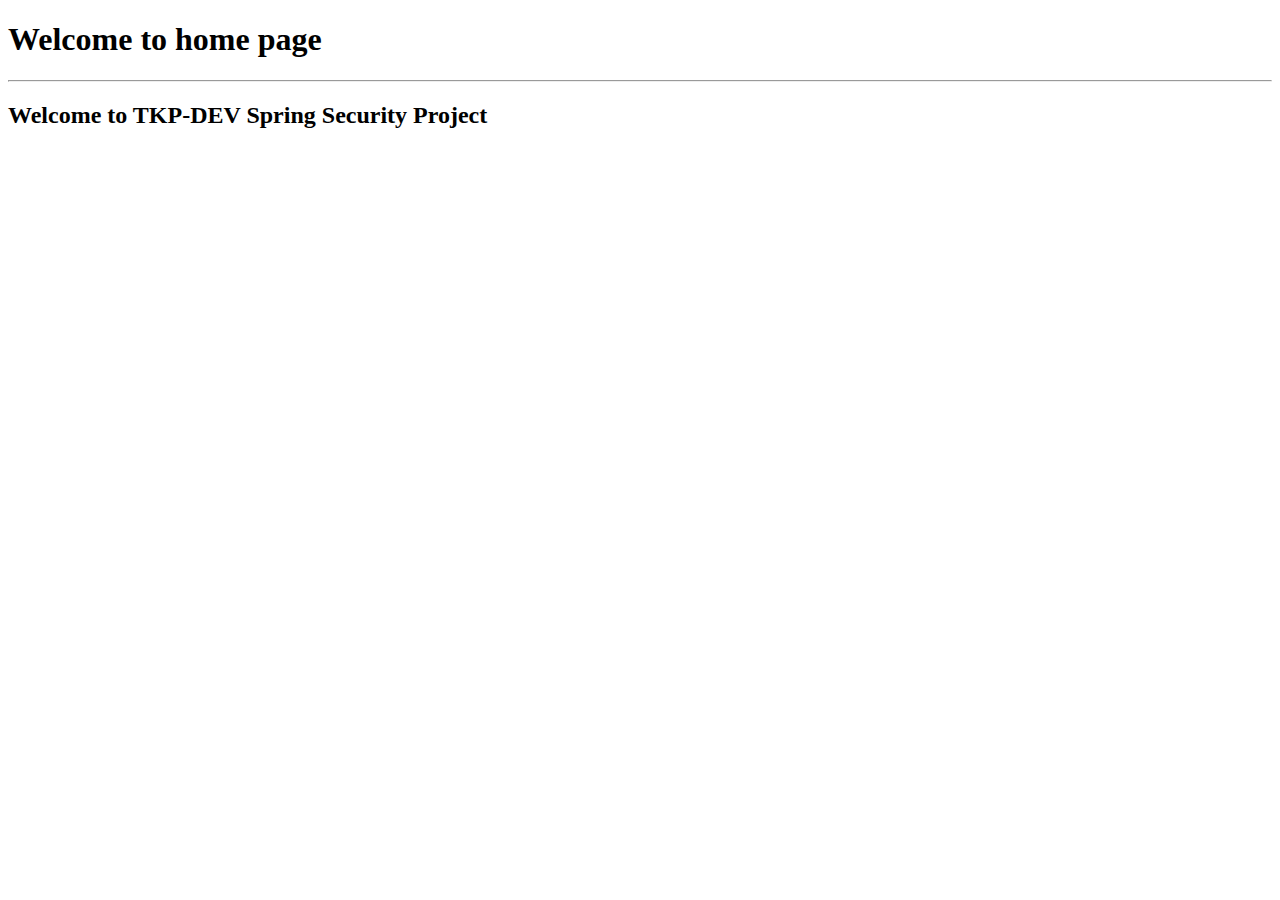
<file: spring-security-demo-03-custom-login-form/src/main/resources/templates/index.html>
<!DOCTYPE html>
<html xmlns:th="http://www.thymeleaf.org">
<head>
<meta charset="UTF-8">
<title>Insert title here</title>
</head>
<body>
 <h1>Welcome to home page</h1>
 <hr />
 <h2>Welcome to TKP-DEV Spring Security Project</h2>
</body>
</html>
</file>
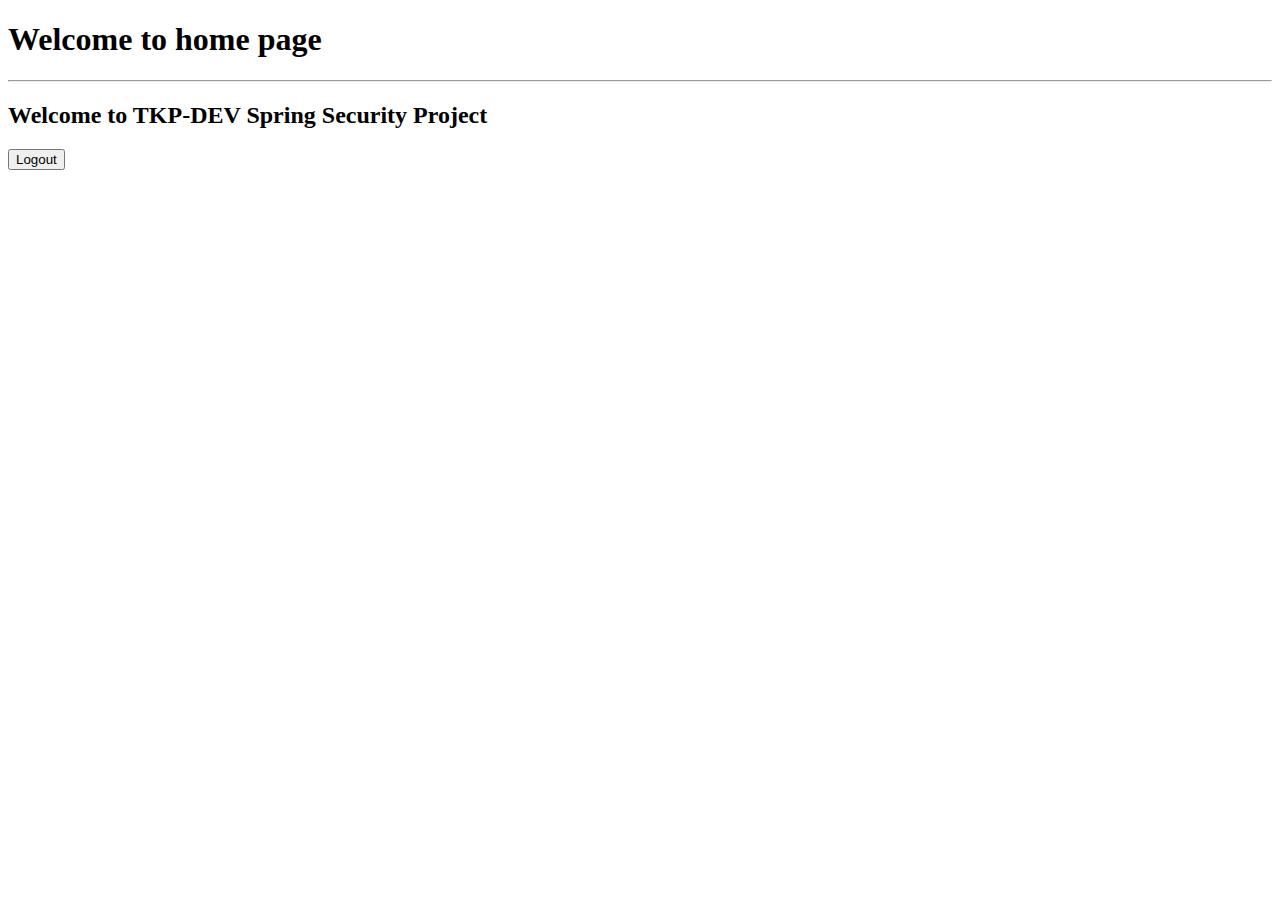
<file: spring-security-demo-05-logout/src/main/resources/templates/index.html>
<!DOCTYPE html>
<html xmlns:th="http://www.thymeleaf.org">
<head>
<meta charset="UTF-8">
<title>Insert title here</title>
</head>
<body>
 <h1>Welcome to home page</h1>
 <hr />
 <h2>Welcome to TKP-DEV Spring Security Project</h2>
 <form action="#" th:action="@{/logout}" method="post" >
 	<input type="submit" value="Logout" />
 </form>
</body>
</html>
</file>
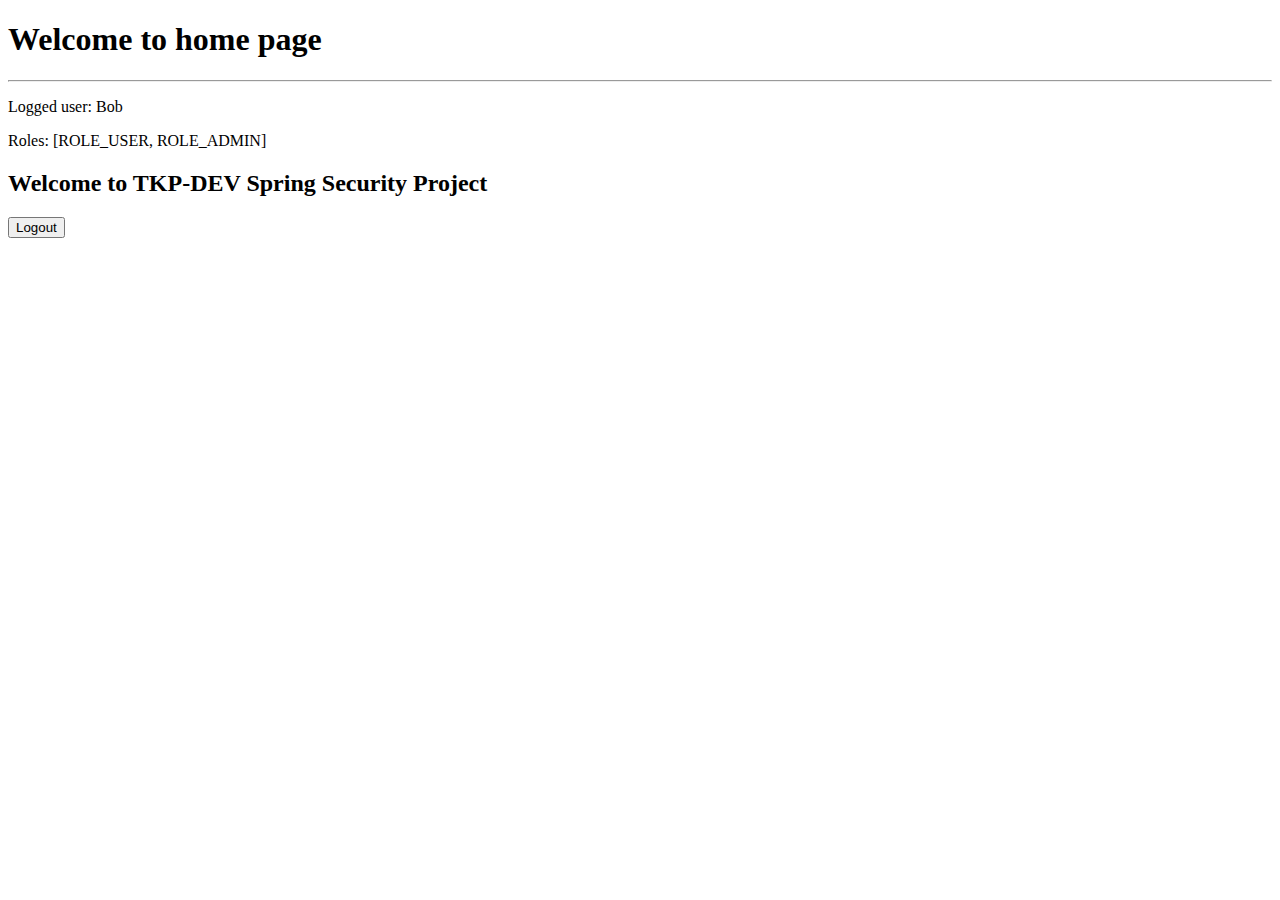
<file: spring-security-demo-07-user-roles/src/main/resources/templates/index.html>
<!DOCTYPE html>
<html 
	xmlns:th="http://www.thymeleaf.org"
	xmlns:sec="http://www.thymeleaf.org/extras/spring-security">
<head>
<meta charset="UTF-8">
<title>Insert title here</title>
</head>
<body>
 <h1>Welcome to home page</h1>
 <hr />
 <p>
 	Logged user: <span sec:authentication="name">Bob</span>
 </p>
 <p>	Roles: <span sec:authentication="principal.authorities">[ROLE_USER, ROLE_ADMIN]</span></p>
 <h2 sec:authorize="isAuthenticated()" >Welcome to TKP-DEV Spring Security Project</h2>
 <form action="#" th:action="@{/logout}" method="post" >
 	<input type="submit" value="Logout" />
 </form>
</body>
</html>
</file>
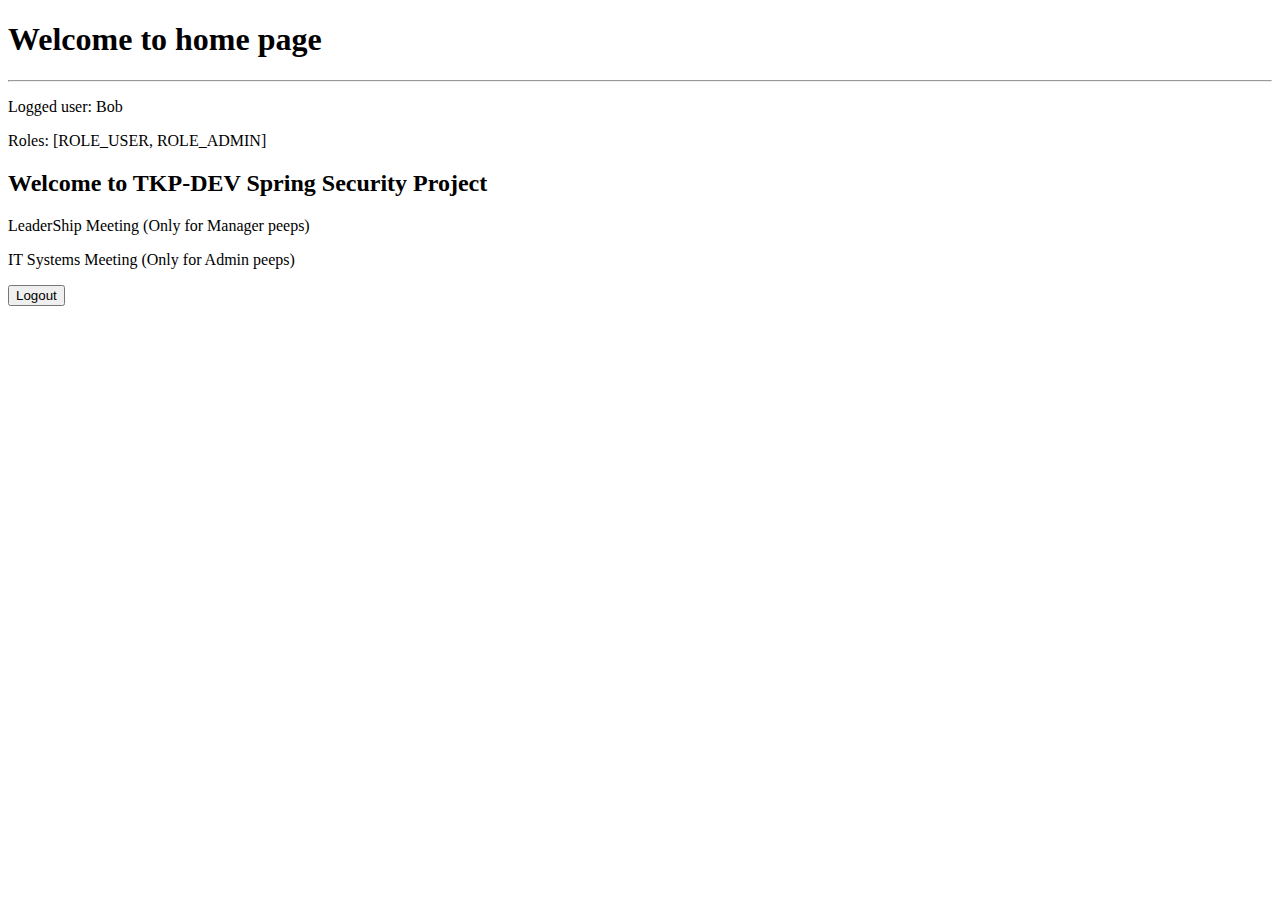
<file: spring-security-demo-08-jdbc-plaintext/src/main/resources/templates/index.html>
<!DOCTYPE html>
<html 
	xmlns:th="http://www.thymeleaf.org"
	xmlns:sec="http://www.thymeleaf.org/extras/spring-security">
<head>
<meta charset="UTF-8">
<title>Insert title here</title>
</head>
<body>
 <h1>Welcome to home page</h1>
 <hr />
 <p>
 	Logged user: <span sec:authentication="name">Bob</span>
 </p>
 <p>	Roles: <span sec:authentication="principal.authorities">[ROLE_USER, ROLE_ADMIN]</span></p>
 <h2 sec:authorize="isAuthenticated()" >Welcome to TKP-DEV Spring Security Project</h2>
 
 <p sec:authorize="hasRole('MANAGER')">
 	<a th:href="@{/leaders}">LeaderShip Meeting</a>
 	(Only for Manager peeps)
 </p>
 <p sec:authorize="hasRole('ADMIN')">
 	<a th:href="@{/systems}">IT Systems Meeting</a>
 	(Only for Admin peeps)
 </p>
 
 <form action="#" th:action="@{/logout}" method="post" >
 	<input type="submit" value="Logout" />
 </form>
</body>
</html>
</file>
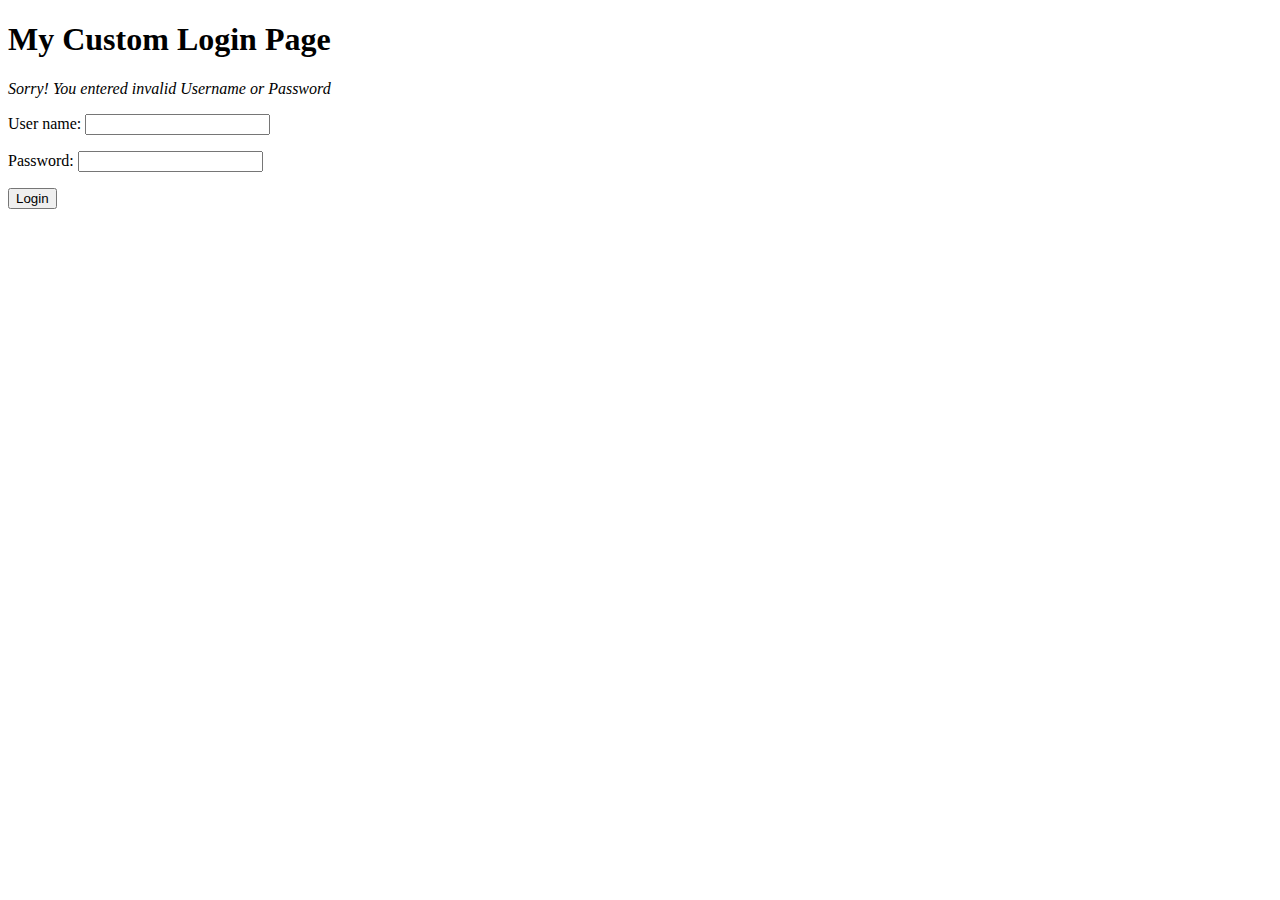
<file: spring-security-demo-03-custom-login-form/src/main/resources/templates/auth/plain-login.html>
<!DOCTYPE html>
<html>
<head>
<meta charset="UTF-8">
<title>Custom Login Page</title>
<style>
#errors {
	color: red,
	font-size: 1.1rem
}
</style>
</head>
<body>
<h1>My Custom Login Page</h1>
<i id="errors" th:if="${(param.error != null)}">
    Sorry! You entered invalid Username or Password
</i>
<form action="#" th:action="@{/authenticateUser}" method="post">
    <p>
    	User name: <input type="text" name="username" />
    </p>
    <p>
    	Password: <input type="password" name="password" />
    </p>
    <input type="submit" value="Login" />
</form>
</body>
</html>
</file>
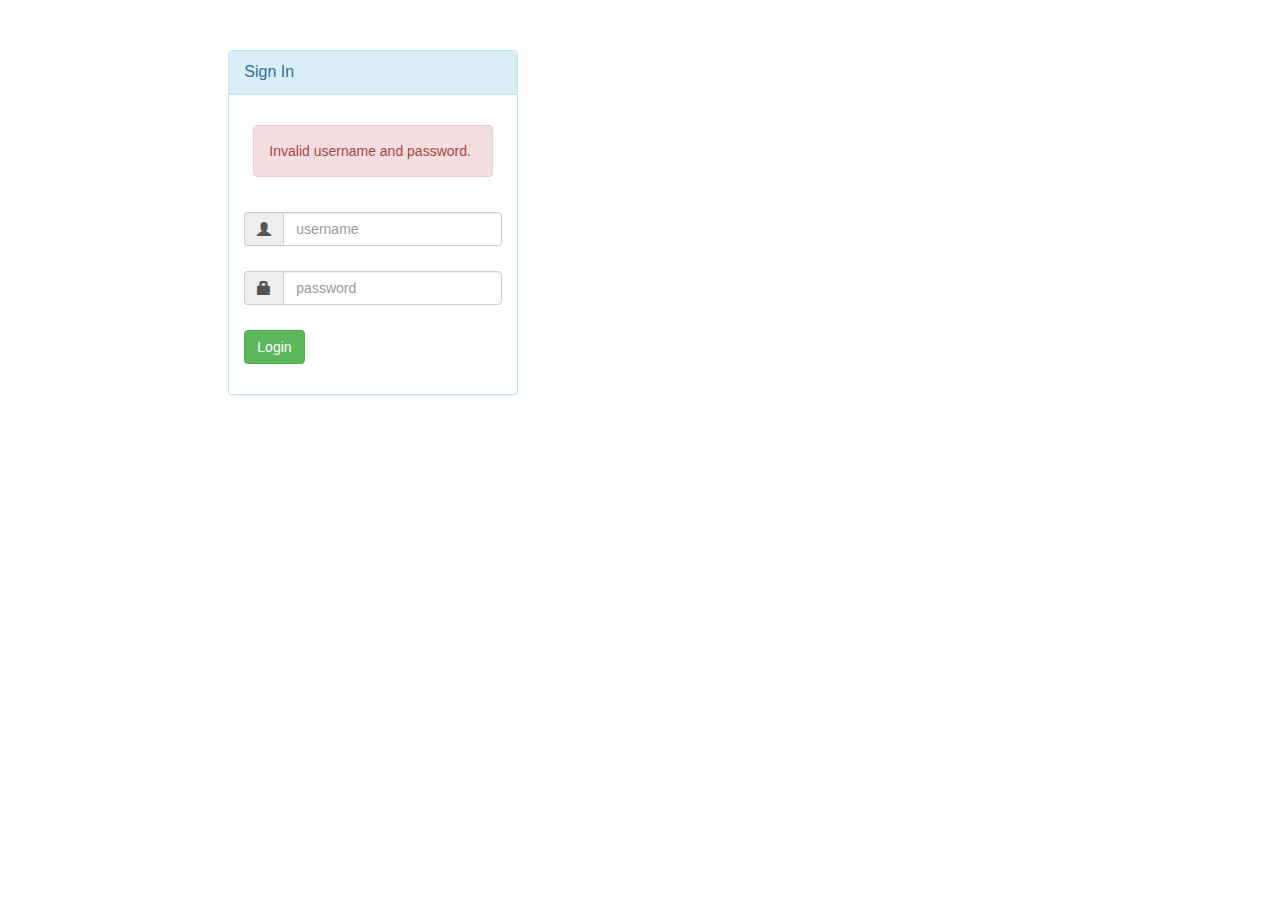
<file: spring-security-demo-04-bootstrap-login-form/src/main/resources/templates/auth/fancy-login.html>
<!DOCTYPE html>
<html xmlns:th="http://www.thymeleaf.org">

<head>
	
	<title>Login Page</title>
	<meta charset="utf-8">
	<meta name="viewport" content="width=device-width, initial-scale=1, shrink-to-fit=no">
	
	<!-- Reference Bootstrap files -->
	<link rel="stylesheet"
		 href="https://maxcdn.bootstrapcdn.com/bootstrap/3.3.7/css/bootstrap.min.css">
	
	<script src="https://ajax.googleapis.com/ajax/libs/jquery/3.2.0/jquery.min.js"></script>
	
	<script	src="https://maxcdn.bootstrapcdn.com/bootstrap/3.3.7/js/bootstrap.min.js"></script>

</head>

<body>

	<div>
		
		<div id="loginbox" style="margin-top: 50px;"
			class="mainbox col-md-3 col-md-offset-2 col-sm-6 col-sm-offset-2">
			
			<div class="panel panel-info">

				<div class="panel-heading">
					<div class="panel-title">Sign In</div>
				</div>

				<div style="padding-top: 30px" class="panel-body">

					<!-- Login Form -->
					<form action="#" th:action="@{/authenticateUser}" method="post" class="form-horizontal">

					    <!-- Place for messages: error, alert etc ... -->
					    <div class="form-group">
					        <div class="col-xs-15">
					            <div>
	            
									<div class="alert alert-danger col-xs-offset-1 col-xs-10" th:if="${(param.error != null)}">
										Invalid username and password.
									</div>
							
									
									<!--		            
									<div class="alert alert-success col-xs-offset-1 col-xs-10">
										You have been logged out.
									</div>
								    -->

					            </div>
					        </div>
					    </div>

						<!-- User name -->
						<div style="margin-bottom: 25px" class="input-group">
							<span class="input-group-addon"><i class="glyphicon glyphicon-user"></i></span> 
							
							<input type="text" name="username" placeholder="username" class="form-control">
						</div>

						<!-- Password -->
						<div style="margin-bottom: 25px" class="input-group">
							<span class="input-group-addon"><i class="glyphicon glyphicon-lock"></i></span> 
							
							<input type="password" name="password" placeholder="password" class="form-control" >
						</div>

						<!-- Login/Submit Button -->
						<div style="margin-top: 10px" class="form-group">						
							<div class="col-sm-6 controls">
								<button type="submit" class="btn btn-success">Login</button>
							</div>
						</div>

					</form>

				</div>

			</div>

		</div>

	</div>

</body>
</html>
</file>
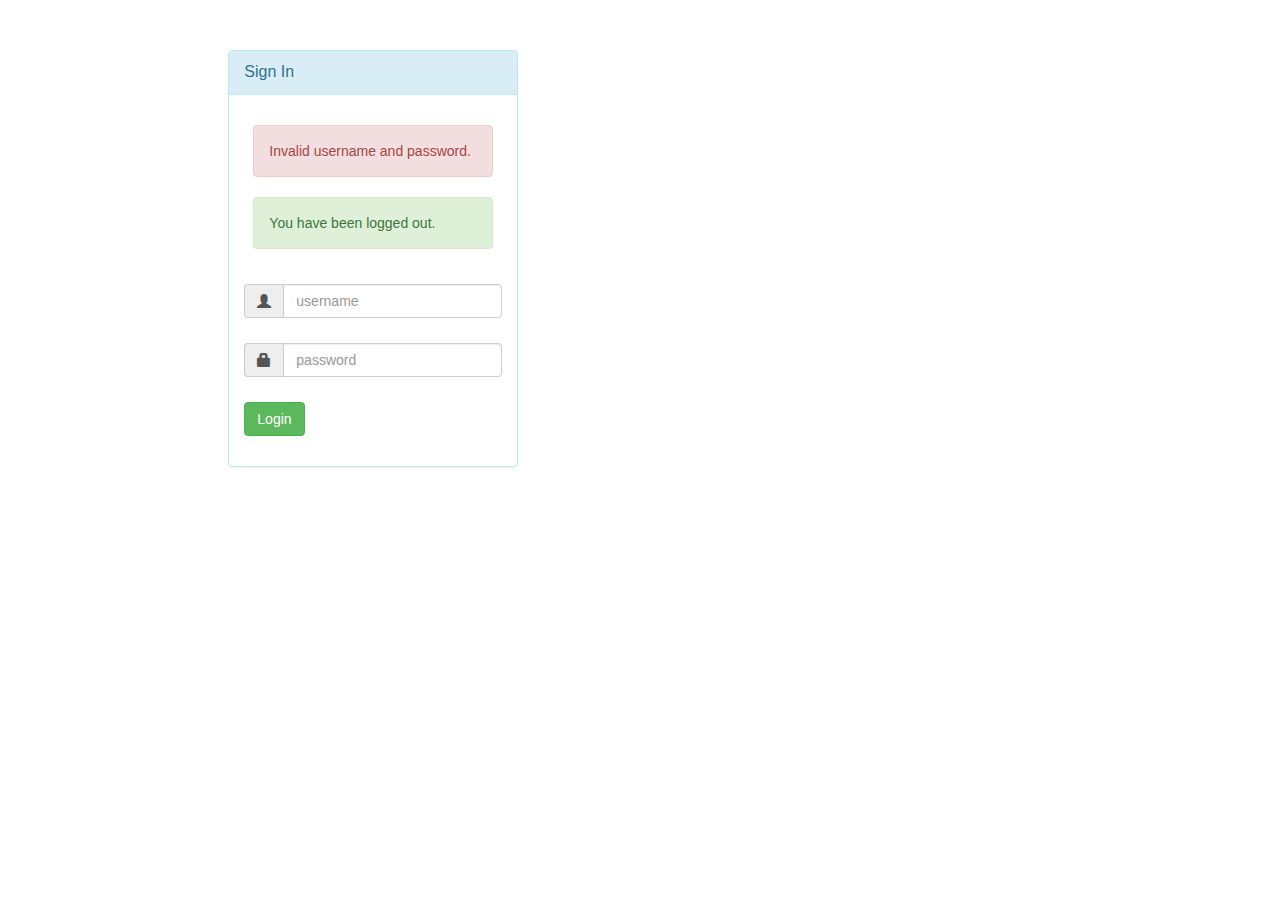
<file: spring-security-demo-05-logout/src/main/resources/templates/auth/fancy-login.html>
<!DOCTYPE html>
<html xmlns:th="http://www.thymeleaf.org">

<head>
	
	<title>Login Page</title>
	<meta charset="utf-8">
	<meta name="viewport" content="width=device-width, initial-scale=1, shrink-to-fit=no">
	
	<!-- Reference Bootstrap files -->
	<link rel="stylesheet"
		 href="https://maxcdn.bootstrapcdn.com/bootstrap/3.3.7/css/bootstrap.min.css">
	
	<script src="https://ajax.googleapis.com/ajax/libs/jquery/3.2.0/jquery.min.js"></script>
	
	<script	src="https://maxcdn.bootstrapcdn.com/bootstrap/3.3.7/js/bootstrap.min.js"></script>

</head>

<body>

	<div>
		
		<div id="loginbox" style="margin-top: 50px;"
			class="mainbox col-md-3 col-md-offset-2 col-sm-6 col-sm-offset-2">
			
			<div class="panel panel-info">

				<div class="panel-heading">
					<div class="panel-title">Sign In</div>
				</div>

				<div style="padding-top: 30px" class="panel-body">

					<!-- Login Form -->
					<form action="#" th:action="@{/authenticateUser}" method="post" class="form-horizontal">

					    <!-- Place for messages: error, alert etc ... -->
					    <div class="form-group">
					        <div class="col-xs-15">
					            <div>
	            
									<div class="alert alert-danger col-xs-offset-1 col-xs-10" th:if="${(param.error != null)}">
										Invalid username and password.
									</div>
							
					            
									<div th:if="${(param.logout != null)}" class="alert alert-success col-xs-offset-1 col-xs-10">
										You have been logged out.
									</div>


					            </div>
					        </div>
					    </div>

						<!-- User name -->
						<div style="margin-bottom: 25px" class="input-group">
							<span class="input-group-addon"><i class="glyphicon glyphicon-user"></i></span> 
							
							<input type="text" name="username" placeholder="username" class="form-control">
						</div>

						<!-- Password -->
						<div style="margin-bottom: 25px" class="input-group">
							<span class="input-group-addon"><i class="glyphicon glyphicon-lock"></i></span> 
							
							<input type="password" name="password" placeholder="password" class="form-control" >
						</div>

						<!-- Login/Submit Button -->
						<div style="margin-top: 10px" class="form-group">						
							<div class="col-sm-6 controls">
								<button type="submit" class="btn btn-success">Login</button>
							</div>
						</div>

					</form>

				</div>

			</div>

		</div>

	</div>

</body>
</html>
</file>
